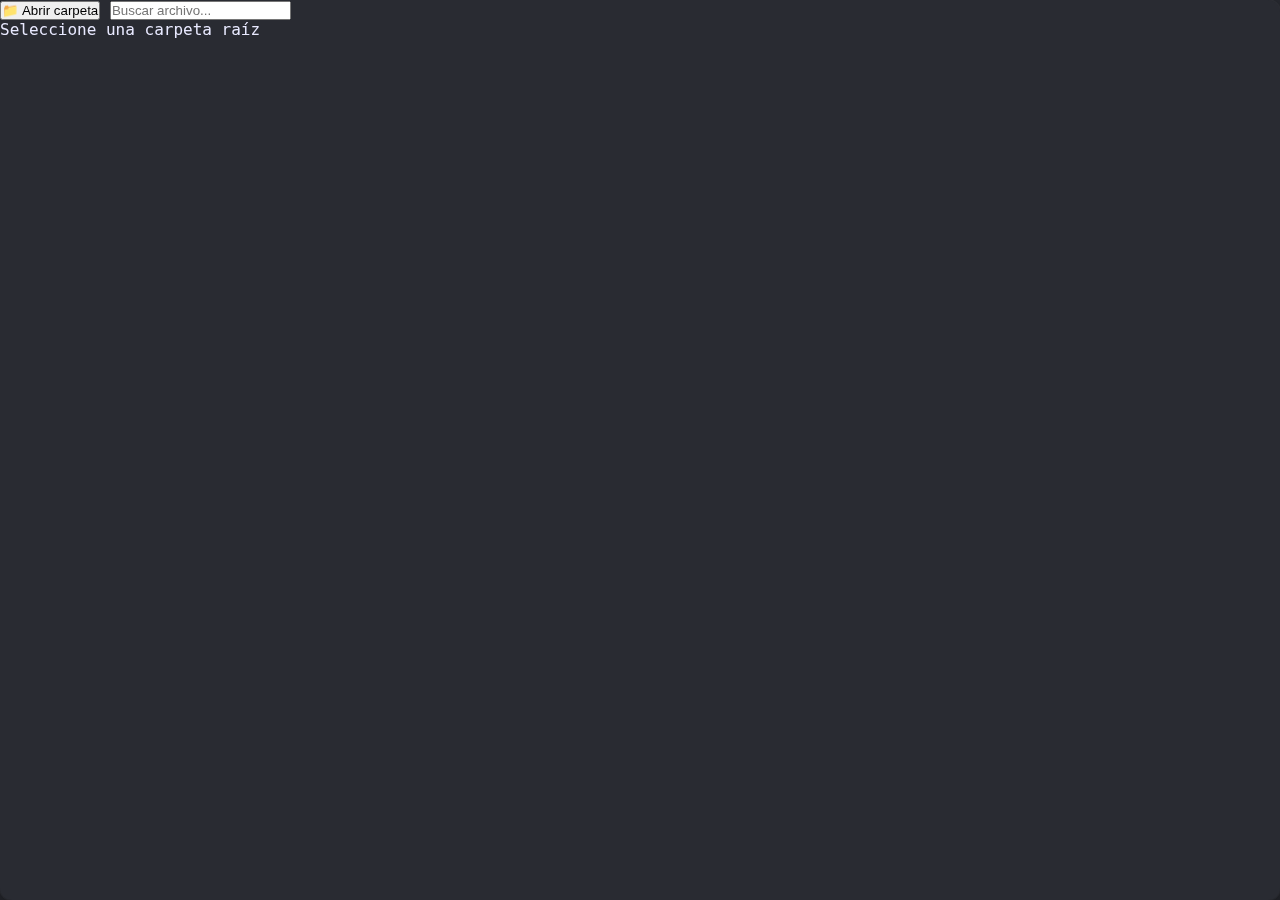
<file: Suamox/components/files.html>
<!DOCTYPE html>
<html lang="es">
  <head>
    <meta charset="UTF-8" />
    <title>Files</title>
    <link rel="stylesheet" href="../css/reset.css" />
    <link rel="stylesheet" href="../css/layout.css" />
    <link rel="stylesheet" href="../css/theme.css" />
  </head>
  <body class="panel files-panel">
    <div class="files-header">
      <button id="open-root">📁 Abrir carpeta</button>
      <input id="file-search" type="text" placeholder="Buscar archivo..." />
    </div>

    <div id="file-tree" class="file-tree">
      <div class="hint">Seleccione una carpeta raíz</div>
    </div>

    <script type="module" src="../js/files.js"></script>
  </body>
</html>
</file>
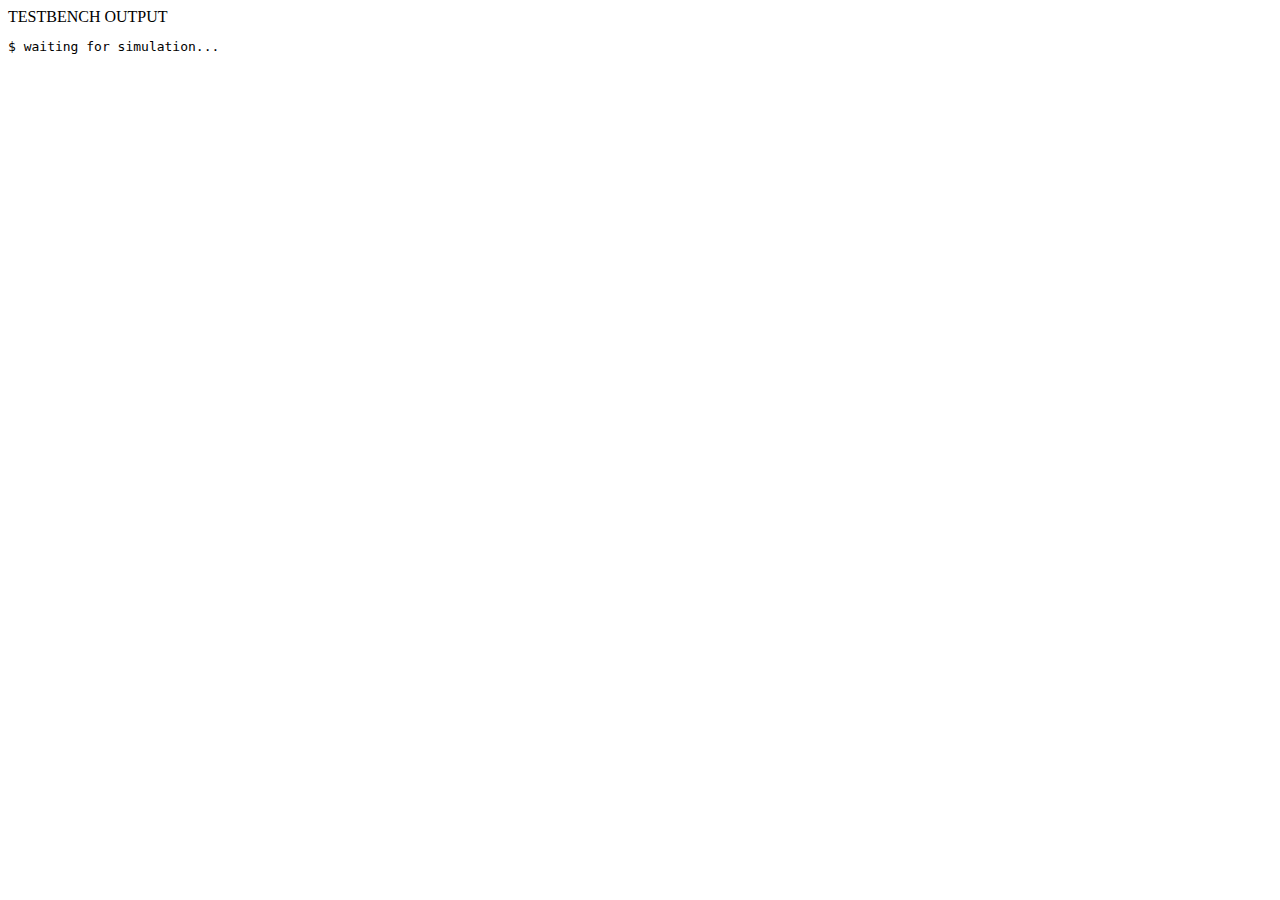
<file: Suamox/components/testbench.html>
<!DOCTYPE html>
<html lang="en">
  <head>
    <meta charset="UTF-8" />
  </head>
  <body>
    <div class="terminal-header">
      <i class="mdi mdi-console"></i> TESTBENCH OUTPUT
    </div>

    <pre id="term">
$ waiting for simulation...
</pre
    >

    <script src="../js/testbench.js"></script>
  </body>
</html>
</file>
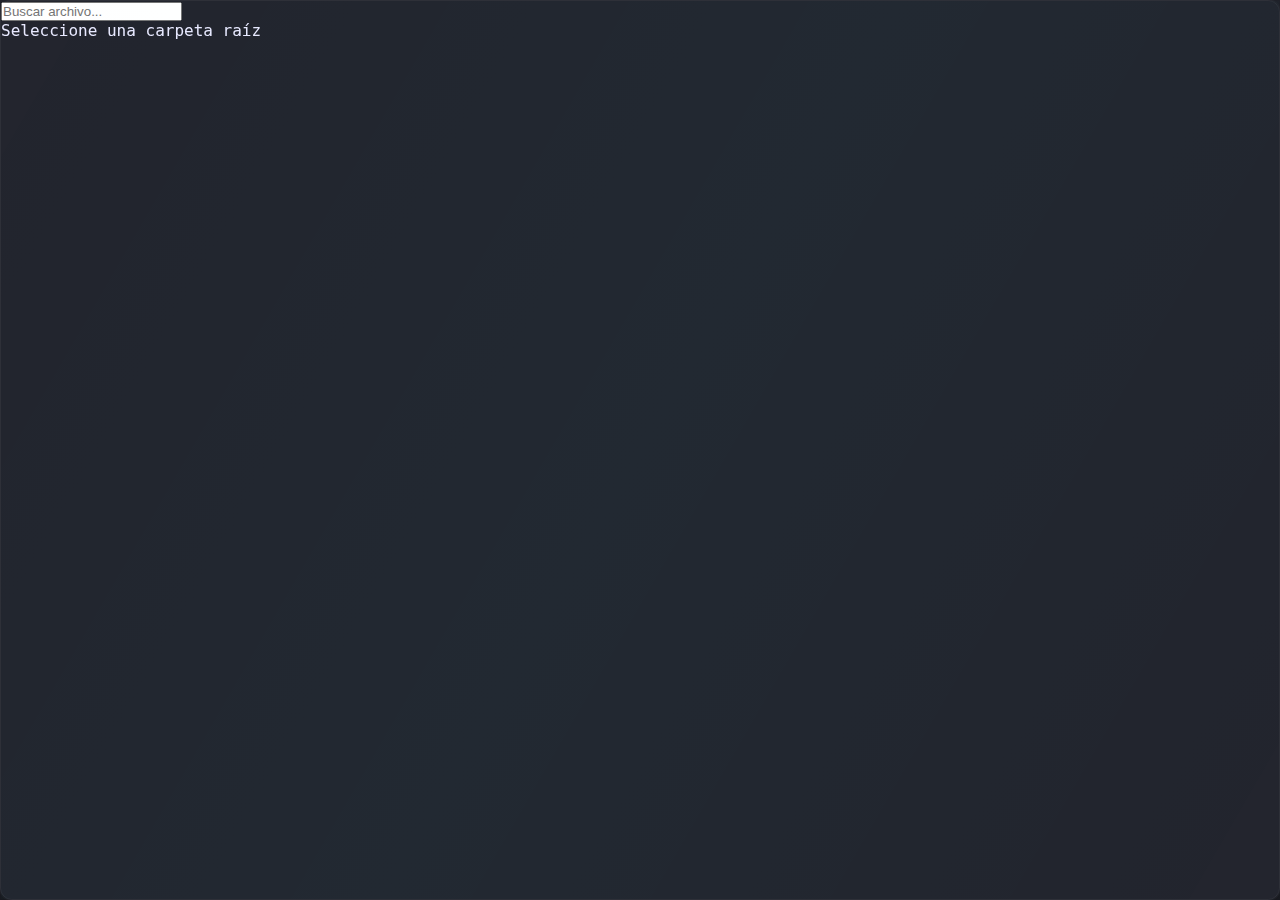
<file: Suamox/Front/components/files.html>
<!DOCTYPE html>
<html lang="es">
  <head>
    <meta charset="UTF-8" />
    <title>Files</title>
    <link rel="stylesheet" href="../css/reset.css" />
    <link rel="stylesheet" href="../css/layout.css" />
    <link rel="stylesheet" href="../css/theme.css" />
  </head>
  <body class="panel files-panel">
    <div class="files-header">
      <input id="file-search" type="text" placeholder="Buscar archivo..." />
    </div>

    <div id="file-tree" class="file-tree">
      <div class="hint">Seleccione una carpeta raíz</div>
    </div>
    
  </body>
</html>
</file>
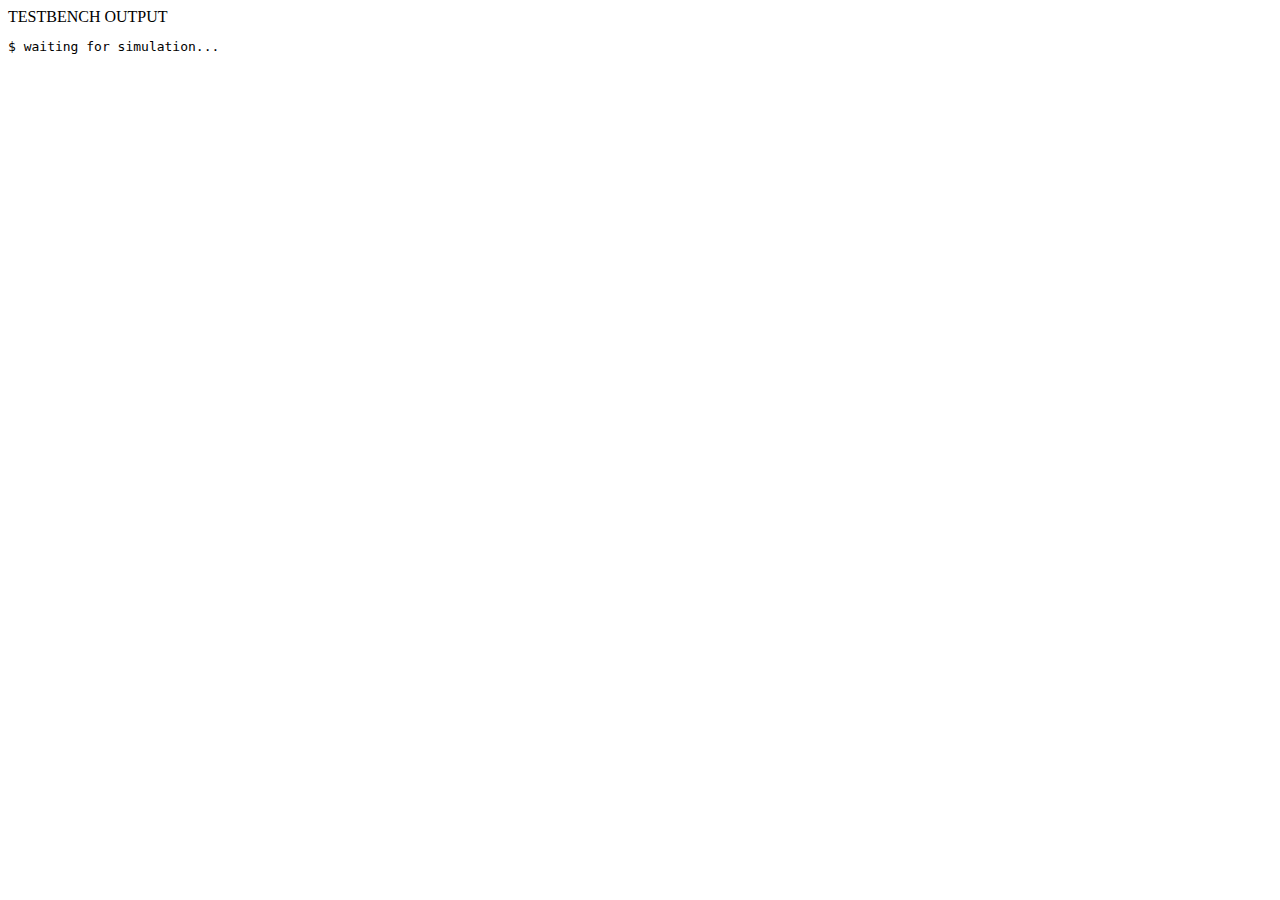
<file: Suamox/Front/components/testbench.html>
<!DOCTYPE html>
<html lang="en">
  <head>
    <meta charset="UTF-8" />
  </head>
  <body>
    <div class="terminal-header">
      <i class="mdi mdi-console"></i> TESTBENCH OUTPUT
    </div>

    <pre id="term">
$ waiting for simulation...
</pre
    >
  </body>
</html>
</file>
<file: Suamox/css/layout.css>
.wm {
  display: grid;
  grid-template-columns: 220px 1fr 420px;
  grid-template-rows: 1fr 180px;
  height: 100vh;
  width: 100vw;
  gap: 12px;
  padding: 12px;
}

/* Panels */
.panel {
  overflow: hidden;
}

/* Sidebar */
.sidebar {
  grid-row: 1 / span 2;
}

/* Editor */
.editor {
  position: relative;
}
.editor-tabs {
  display: flex;
  gap: 4px;
  padding: 6px;
  background: #0b0f14;
  border-bottom: 1px solid #1f2937;
}

.tab {
  padding: 6px 12px;
  background: #111827;
  border-radius: 6px 6px 0 0;
  cursor: pointer;
  color: #9ca3af;
  font-size: 13px;
}

.tab.active {
  background: linear-gradient(90deg, #7f1d1d, #064e3b);
  color: #e5e7eb;
  box-shadow: 0 0 8px rgba(0, 255, 170, 0.4);
}

.editor-body {
  flex: 1;
  background: #020617;
}

/* Canvas */
.canvas canvas {
  width: 100%;
  height: 100%;
}

/* Terminal */
.terminal {
  grid-column: 2 / span 2;
}
</file>
<file: Suamox/css/theme.css>
:root {
  --bg: #0b0c0f;
  --panel: rgba(18, 20, 28, 0.9);

  /* Estado / energía */
  --red: #ff355d;
  --yellow: #ffb347;
  --green: #39ff88;
  --cyan: #00eaff;

  --grad-state: linear-gradient(90deg, var(--red), var(--yellow), var(--green));

  --text: #e8e9ff;
  --muted: #9aa0c8;
}

body {
  background: radial-gradient(circle at 20% 10%, #151622 0%, #07080c 65%);
  color: var(--text);
  font-family: "JetBrains Mono", monospace;
}

/* Panels */
.panel {
  background: var(--panel);
  backdrop-filter: blur(14px);
  border-radius: 12px;
  box-shadow: 0 0 0 1px rgba(255, 255, 255, 0.04),
    0 12px 40px rgba(0, 0, 0, 0.65);
}

/* Sidebar */
.sidebar {
  box-shadow: inset -1px 0 0 rgba(255, 255, 255, 0.04);
}

/* File tree */
.filetree li {
  list-style: none;
  padding: 4px 6px;
  cursor: pointer;
  color: var(--muted);
}

.filetree li:hover {
  color: var(--text);
}

.filetree ul {
  margin-left: 14px;
}

/* ---------- Editor ---------- */

.editor-header {
  font-size: 12px;
  color: var(--muted);
  margin-bottom: 6px;
  display: flex;
  align-items: center;
  gap: 8px;
}

.status-dot {
  width: 10px;
  height: 10px;
  border-radius: 50%;
  background: var(--grad-state);
  box-shadow: 0 0 8px var(--green);
}

/* Editor layers */
.code-layer,
.code-input {
  position: absolute;
  inset: 0;
  padding: 14px;
  font-size: 14px;
  line-height: 1.5;
  white-space: pre;
  overflow: auto;
}

/* Highlighted layer */
.code-layer {
  pointer-events: none;
  color: var(--text);
}

/* Input layer */
.code-input {
  background: transparent;
  color: transparent;
  caret-color: var(--green);
  border: none;
  outline: none;
  resize: none;
}

/* ---------- Tokens (lexer output) ---------- */

.token-keyword {
  color: var(--red);
}
.token-type {
  color: var(--cyan);
}
.token-fn {
  color: var(--yellow);
}
.token-number {
  color: var(--green);
}
.token-comment {
  color: #6c7086;
}

/* ---------- Canvas ---------- */

.canvas {
  box-shadow: inset 0 0 30px rgba(255, 255, 255, 0.03);
}

/* ---------- Terminal ---------- */

.terminal-header {
  font-size: 12px;
  color: var(--green);
  margin-bottom: 6px;
}

#term {
  font-size: 13px;
  color: #9aff9a;
}

/* ---------- Resizers feedback ---------- */

.resizer:hover {
  background: linear-gradient(
    to bottom,
    transparent,
    rgba(255, 255, 255, 0.15),
    transparent
  );
}
</file>
<file: Suamox/Front/css/layout.css>
body {
  margin: 0;
  height: 100vh;
  display: flex;
  flex-direction: column;
}

/* =========================================================
   WINDOW MANAGER LAYOUT
========================================================= */

.wm {
  flex: 1;
  display: grid;
  grid-template-columns: 220px 1fr 420px;
  grid-template-rows: 1fr 180px;
  gap: 12px;
  padding: 12px;
}



/* =========================================================
   PANELS
========================================================= */

.panel {
  overflow: hidden;
  display: flex;
  flex-direction: column;
}

/* Sidebar */
.sidebar {
  grid-row: 1 / span 2;
  min-width: 180px;
}

/* Editor */
.editor {
  min-width: 0;
  min-height: 0;
}

/* Canvas */
.canvas {
  position: relative;
}

.canvas canvas {
  width: 100%;
  height: 100%;
  display: block;
  background: #000;
}

/* Terminal */
.terminal {
  grid-column: 2 / span 2;
  min-height: 120px;
}

/* =========================================================
   EDITOR PANEL
========================================================= */

.panel.editor {
  display: flex;
  flex-direction: column;
  overflow: hidden;
}

/* Tabs bar */
.editor-tabs {
  display: flex;
  height: 32px;
  background: rgba(10,12,18,0.9);
  border-bottom: 1px solid rgba(255,255,255,0.05);
}

/* Single tab */
.tab {
  display: flex;
  align-items: center;
  gap: 8px;
  padding: 6px 14px;
  font-size: 13px;
  cursor: pointer;
  color: var(--muted);
  border-right: 1px solid rgba(255,255,255,0.05);
  user-select: none;
  transition: 0.15s;
}

/* Active tab */
.tab.active {
  background: linear-gradient(90deg, #7f1d1d, #064e3b);
  color: var(--text);
  box-shadow: inset 0 -2px 0 var(--green);
}

/* Status dot */
.status-dot {
  width: 8px;
  height: 8px;
  border-radius: 50%;
  background: var(--green);
  box-shadow: 0 0 6px var(--green);
}

/* =========================================================
   EDITOR BODY
========================================================= */

/* Editor body positioning */
.editor-body {
  position: relative;
  flex: 1;
  overflow: hidden;
}

/* Line numbers column */
#line-numbers, #lines, .line-numbers {
  position: absolute;
  top: 0;
  left: 0;
  bottom: 0;
  width: 56px; 
  padding: 14px 8px;
  margin: 0;
  text-align: right;
  color: var(--muted);
  background: transparent;
  pointer-events: none;
  user-select: none;
  overflow: hidden;
  font-family: "JetBrains Mono", monospace;
  font-size: 14px;
  line-height: 1.5;
  box-sizing: border-box;
  z-index: 3;
}

/* Code layers shifted right to leave space for gutter */
.code-layer,
.code-input {
  position: absolute;
  top: 0;
  right: 0;
  bottom: 0;
  left: 56px;
  padding: 14px;
  font-size: 14px;
  line-height: 1.5;
  white-space: pre;
  overflow: auto;
  font-family: "JetBrains Mono", monospace;
  box-sizing: border-box;
}

/* Highlight (rendered HTML) */
.code-layer {
  pointer-events: none;
  color: var(--text);
  z-index: 1;
  background: transparent;
}

/* Textarea */
.code-input {
  background: transparent;
  color: transparent; /* hide underlying text so highlight shows colored spans */
  caret-color: var(--green);
  border: none;
  outline: none;
  resize: none;
  z-index: 2;
}

/* =========================================================
   RESIZE SPLITTERS PLACEHOLDER
========================================================= */

.splitter-vertical {
  width: 4px;
  background: rgba(255,255,255,0.03);
  cursor: col-resize;
}

.splitter-horizontal {
  height: 4px;
  background: rgba(255,255,255,0.03);
  cursor: row-resize;
}
</file>
<file: Suamox/Front/css/theme.css>
/* =========================================================
   THEME VARIABLES
========================================================= */

:root {
  /* Core backgrounds */
  --bg-main: #07080c;
  --bg-panel: rgba(16, 18, 28, 0.92);
  --bg-panel-strong: rgba(12, 14, 20, 0.98);

  /* Accent colors */
  --red: #ff2f6d;
  --yellow: #ffb347;
  --green: #39ff88;
  --cyan: #00eaff;
  --purple: #9d7bff;

  /* Text */
  --text: #e8e9ff;
  --muted: #9aa0c8;

  /* Gradients */
  --grad-state: linear-gradient(90deg, var(--red), var(--yellow), var(--green));
  --grad-cyber: linear-gradient(120deg, var(--cyan), var(--purple));

  /* UI */
  --radius: 12px;
  --blur: 14px;
}

/* =========================================================
   GLOBAL
========================================================= */

body {
  background:
    radial-gradient(circle at 20% 10%, #151622 0%, #07080c 65%),
    radial-gradient(circle at 80% 90%, #0a1220 0%, #05060a 70%);
  color: var(--text);
  font-family: "JetBrains Mono", monospace;
  margin: 0;
  overflow: hidden;
}

/* Panels */
.panel {
  background: var(--bg-panel);
  backdrop-filter: blur(var(--blur));
  border-radius: var(--radius);
  border: 1px solid rgba(255,255,255,0.05);
  box-shadow:
    0 0 0 1px rgba(255,255,255,0.03),
    0 20px 60px rgba(0,0,0,0.75);
  position: relative;
}

/* Cyber light scan line */
.panel::after {
  content: "";
  position: absolute;
  inset: 0;
  background: linear-gradient(120deg, transparent, rgba(0,255,255,0.02), transparent);
  pointer-events: none;
}

/* Sidebar */
.sidebar {
  box-shadow: inset -1px 0 0 rgba(255,255,255,0.05);
}

/* File tree */
.filetree li {
  list-style: none;
  padding: 4px 6px;
  cursor: pointer;
  color: var(--muted);
}

.filetree li:hover {
  color: var(--text);
}

.filetree ul {
  margin-left: 14px;
}

/* =========================================================
   EDITOR COLORS
========================================================= */

.code-layer {
  pointer-events: none;
  color: var(--text);
  z-index: 1;
}

.code-input {
  background: transparent;
  color: transparent;
  caret-color: var(--green);
  border: none;
  outline: none;
  resize: none;
  z-index: 2;
}

/* =========================================================
   LEXER TOKENS
========================================================= */

.token-keyword { color: var(--red); }
.token-type    { color: var(--cyan); }
.token-fn      { color: var(--yellow); }
.token-number  { color: var(--green); }
.token-comment { color: #6c7086; }

/* =========================================================
   TERMINAL
========================================================= */

.terminal-header {
  font-size: 12px;
  color: var(--green);
  margin-bottom: 6px;
}

#term {
  font-size: 13px;
  color: #9aff9a;
}
</file>
